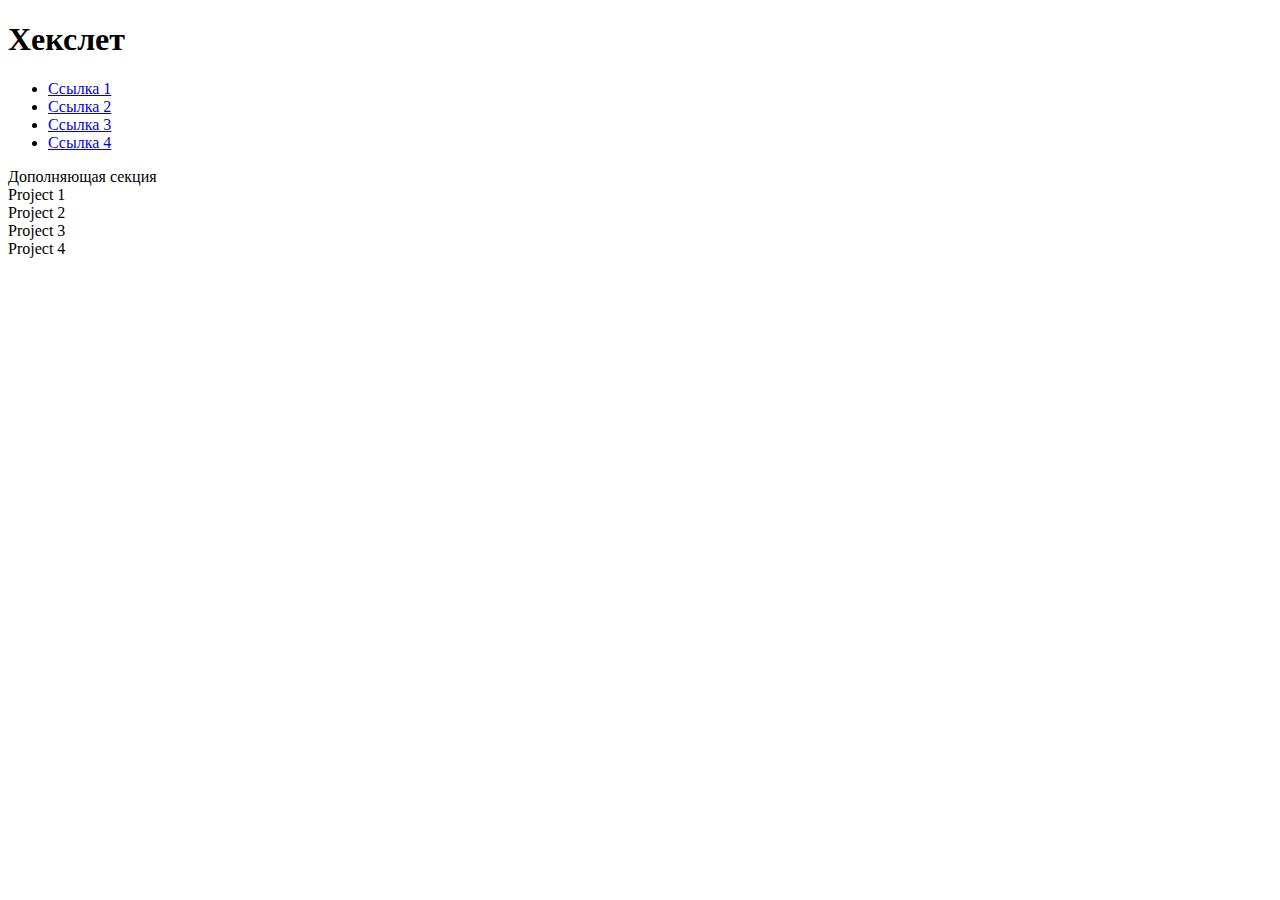
<file: index.html>
<!DOCTYPE html>
<html lang="ru">

  <head>
    <meta charset="UTF-8">
    <meta name="viewport" content="width=device-width, initial-scale=1.0">

    <title>Семантическая вёрстка</title>
  </head>

  <body>
    <!-- BEGIN (write your solution here) -->
    <header>
      <nav>
      <h1>Хекслет</h1>
      <ul>
        <li><a href="#">Ссылка 1</a></li>
        <li><a href="#">Ссылка 2</a></li>
        <li><a href="#">Ссылка 3</a></li>
        <li><a href="#">Ссылка 4</a></li>
      </ul>
      </nav>  
    </header>

    <main>
      <aside>Дополняющая секция</aside>

      <section>
        <article>Project 1</article>
        <article>Project 2</article>
        <article>Project 3</article>
        <article>Project 4</article>
      </section>  

    </main>  

    <!-- END -->
  </body>

</html>
</file>
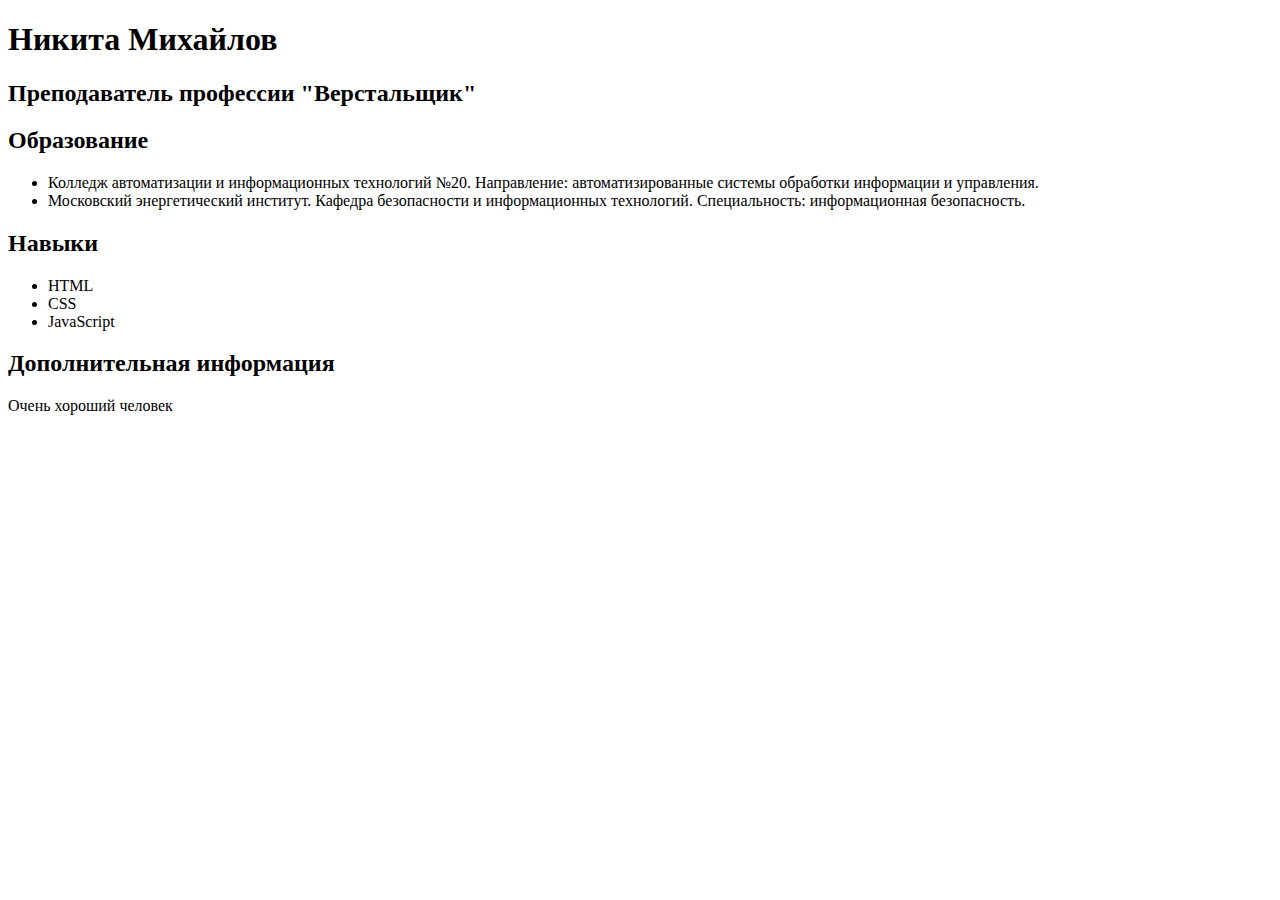
<file: lesson6/practice6/index.html>
<!DOCTYPE html>
<html lang="ru">
<head>
  <meta charset="UTF-8">
  <meta name="viewport" content="width=device-width, initial-scale=1.0">
  <title>Моё описание</title>
</head>
<body>
  <main>
    <!-- BEGIN (write your solution here) -->
      <h1>Никита Михайлов</h1>
      <h2>Преподаватель профессии "Верстальщик"</h2>
    <section>
      <h2>Образование</h2>
      <ul>
        <li>Колледж автоматизации и информационных технологий №20. Направление: автоматизированные системы обработки
          информации и управления.</li>
        <li>Московский энергетический институт. Кафедра безопасности и информационных технологий. Специальность:
          информационная безопасность.</li>
      </ul>
      </section>
      <section>
        <h2>Навыки</h2>
        <ul>
          <li>HTML</li>
          <li>CSS</li>
          <li>JavaScript</li>
        </ul>
        </section>
        <section>
          <h2>Дополнительная информация</h2>
          <article>Очень хороший человек</article>
        </section>
        <!-- END -->
  </main>
</body>
</html>
</file>
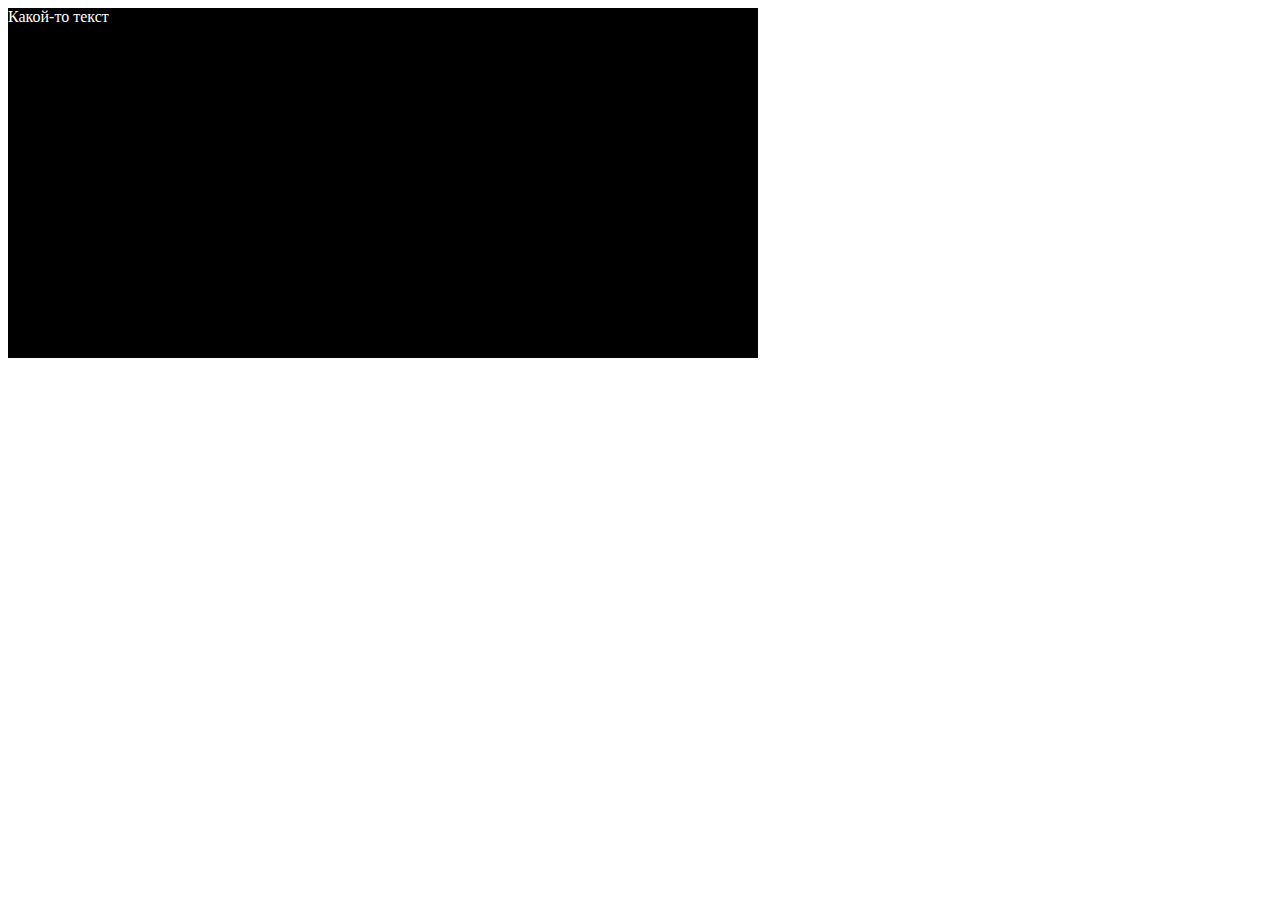
<file: lesson6/index6.html>
<!DOCTYPE html>
<html lang="en">
<head>
    <meta charset="UTF-8">
    <meta http-equiv="X-UA-Compatible" content="IE=edge">
    <meta name="viewport" content="width=device-width, initial-scale=1.0">
    <title>Lesson6</title>
    <link rel="stylesheet" href="/lesson6/style6.css">
</head>
<body>
    <div id="main" class="text-white alert alert-warning">Какой-то текст</div>
</body>
</html>
</file>
<file: lesson6/style6.css>
div {
    width: 500px;
    height: 500px;
  
    background: #333333;
  }
  
  #main {
    color: white;
    width: 750px;
  }
  
  .text-white {
    color: white;
  }
  
  .alert {
    height: 350px;
    color: gray;
  }
  
  div {
    background: blue;
  }
  
  .alert-warning {
    background: #000000;
    color: yellow;
  }
</file>
